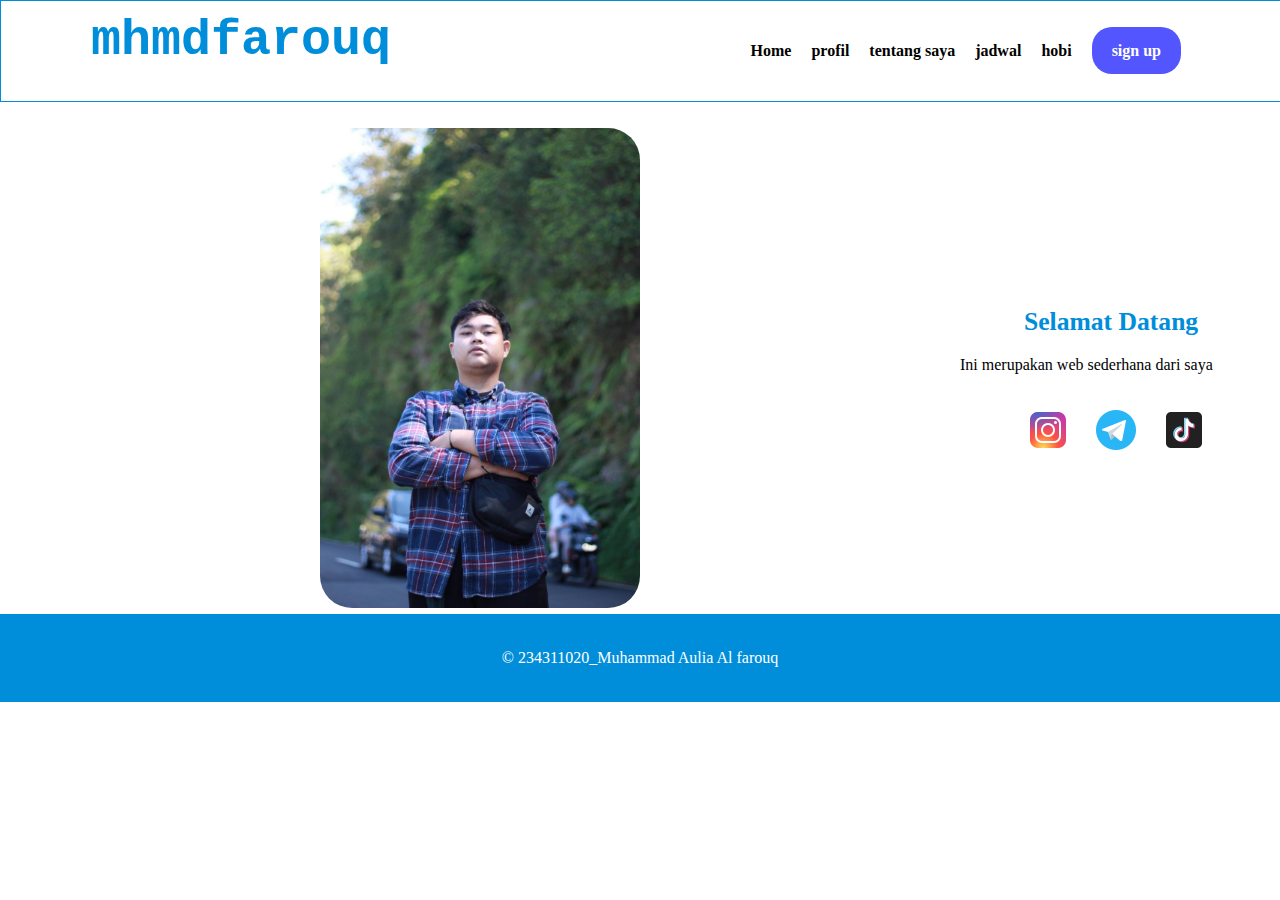
<file: folder_farouq/folder_farouq/index.html>
<!DOCTYPE html>
<html lang="en">
<head>
    <meta charset="UTF-8">
    <meta name="viewport" content="width=device-width, initial-scale=1.0">
    <title>My portofolio</title>
    <link rel="stylesheet" href="css/istyle.css">
</head>
<body>
    <nav>
        <div class="wrapper">
            <div class="logo"><a href='index.html'>mhmdfarouq</a></div>
            <div class="menu">
                <ul>
                    <li><a href="index.html">Home</a></li>
                    <li><a href="profil.html">profil</a></li>
                    <li><a href="tentangsaya.html">tentang saya</a></li>
                    <li><a href="jadwal.html">jadwal</a></li>
                    <li><a href="Hobi.html">hobi</a></li>
                    <li><a href="daftar.html" class="tbl-biru">sign up</a></li>
                </ul>
            </div>
        </div>
    </nav>
    <div class="wrappers">
        <!--for home-->
    </div>
    
    <section>
        <div class="bungkus">
            <img src="foto/imageku.jpeg" alt="">
            <div class="tulisan">
                <h1>Selamat Datang</h1>
                <p>Ini merupakan web sederhana dari saya <br> </p>                
            </div>    
        </div>
        <div class="Social">
            <a href="https://www.instagram.com/mhmdfarouqq?igsh=MWt5aGx6OWFmc3N2MA%3D%3D&utm_source=qr"><img src="foto/icons8-instagram-48.png" alt=""></a>
            <a href="https://t.me/Bukanadaapanya"><img src="foto/icons8-telegram-48.png" alt=""></a>
            <a href="https://www.tiktok.com/@farouqini?_t=8lE3aRs4RkX&_r=1"><img src="foto/icons8-tiktok-48.png" alt=""></a>
        </div>
    </section>

    <footer class="footer">
        <p class="footer__copy">&copy; 234311020_Muhammad Aulia Al farouq</p>
    </footer>
</body>
</html>
</file>
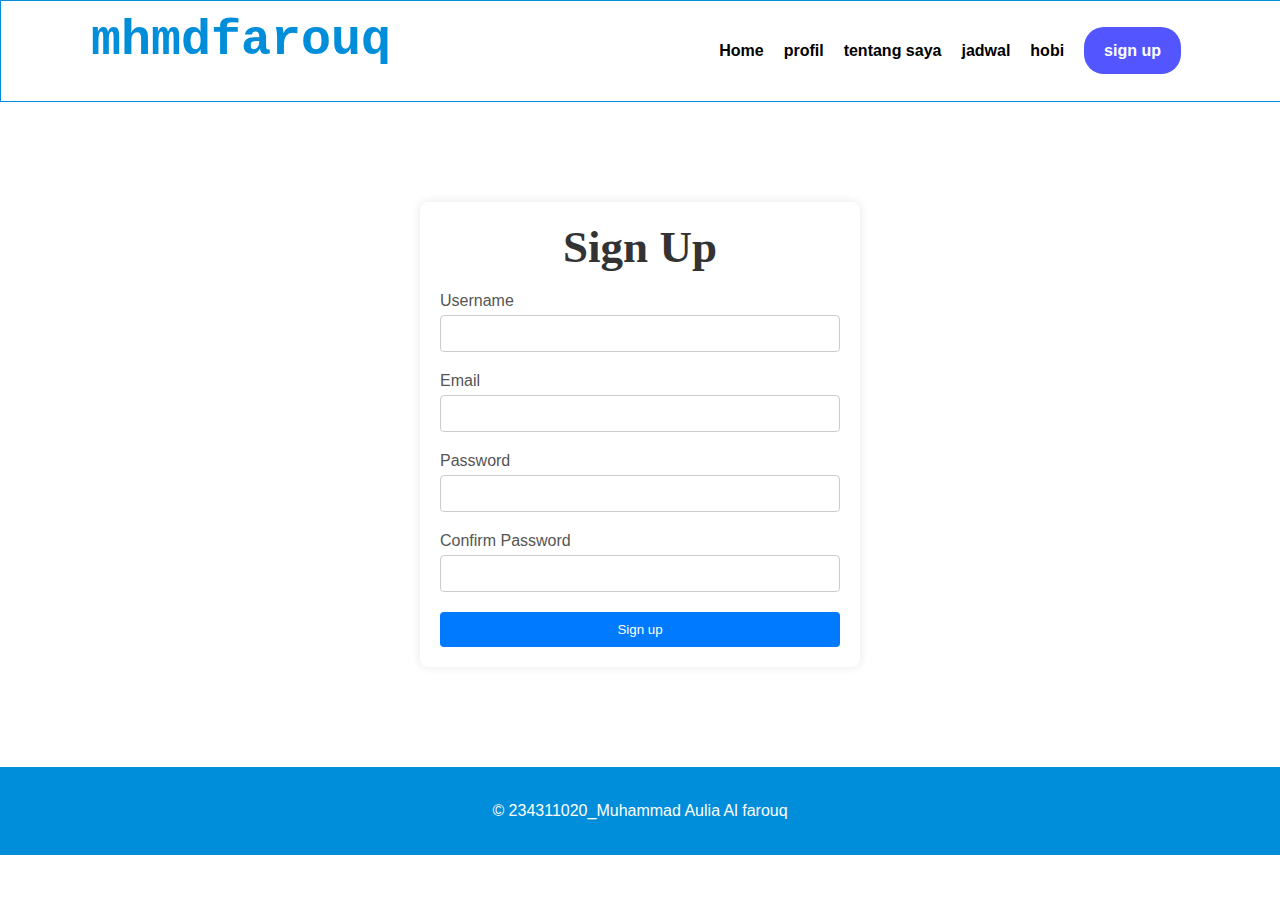
<file: folder_farouq/folder_farouq/daftar.html>
<!DOCTYPE html>
<html lang="en">
<head>
    <meta charset="UTF-8">
    <meta name="viewport" content="width=device-width, initial-scale=1.0">
    <title>Sign Up</title>
    <link rel="stylesheet" href="css/style.css">
</head>
<body>
    <nav>
        <div class="wrapper">
            <div class="logo"><a href='index.html'>mhmdfarouq</a></div>
            <div class="menu">
                <ul>
                    <li><a href="index.html">Home</a></li>
                    <li><a href="profil.html">profil</a></li>
                    <li><a href="tentangsaya.html">tentang saya</a></li>
                    <li><a href="jadwal.html">jadwal</a></li>
                    <li><a href="Hobi.html">hobi</a></li>
                    <li><a href="daftar.html" class="tbl-biru">sign up</a></li>
                </ul>
            </div>
        </div>
    </nav>
    <div class="signup-container">
        <h2>Sign Up</h2>
        <form action="#" method="POST">
            <div class="form-group">
                <label for="username">Username</label>
                <input type="text" id="username" name="username" required>
            </div>
            <div class="form-group">
                <label for="email">Email</label>
                <input type="email" id="email" name="email" required>
            </div>
            <div class="form-group">
                <label for="password">Password</label>
                <input type="password" id="password" name="password" required>
            </div>
            <div class="form-group">
                <label for="confirm-password">Confirm Password</label>
                <input type="password" id="confirm-password" name="confirm-password" required>
            </div>
            <button type="submit">Sign up</button>
        </form>
    </div>

    <footer class="footer">
        <p class="footer__copy">&copy; 234311020_Muhammad Aulia Al farouq</p>
    </footer>
</body>
</html>
</file>
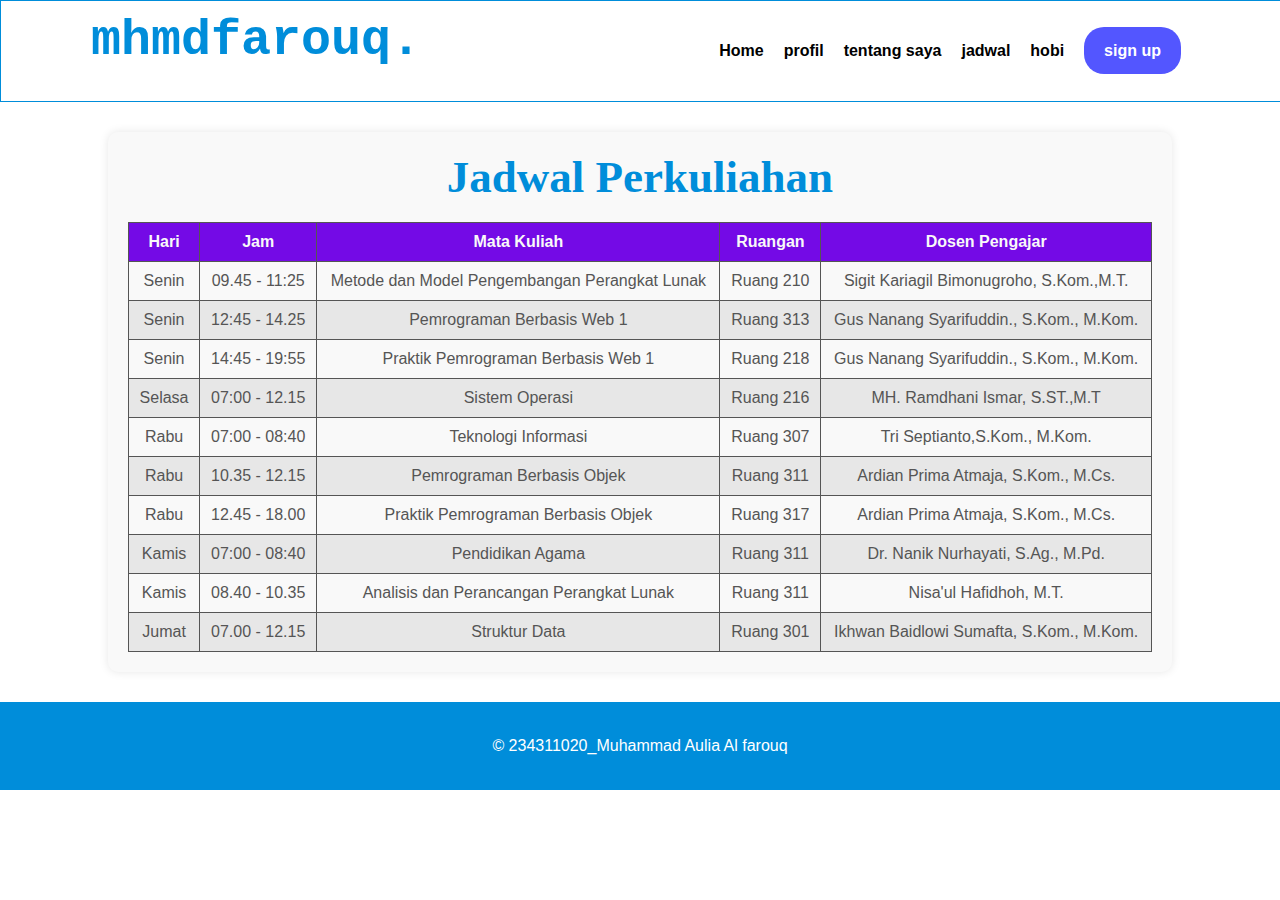
<file: folder_farouq/folder_farouq/jadwal.html>
<!DOCTYPE html>
<html lang="en">
<head>
    <meta charset="UTF-8">
    <meta name="viewport" content="width=device-width, initial-scale=1.0">
    <title>My portofolio</title>
    <link rel="stylesheet" href="css/style.css">
    <link rel="stylesheet" href="css/jadwal.css">
</head>
<body>
    <nav>
        <div class="wrapper">
            <div class="logo"><a href='index.html'>mhmdfarouq.</a></div>
            <div class="menu">
                <ul>
                    <li><a href="index.html">Home</a></li>
                    <li><a href="profil.html">profil</a></li>
                    <li><a href="tentangsaya.html">tentang saya</a></li>
                    <li><a href="jadwal.html">jadwal</a></li>
                    <li><a href="hobi.html">hobi</a></li>
                    <li><a href="daftar.html" class="tbl-biru">sign up</a></li>
                </ul>
            </div>
        </div>
    </nav>

    <div class="container">
        <h2>Jadwal Perkuliahan</h2>
        <table>
            <thead>
                <tr>
                    <th>Hari</th>
                    <th>Jam</th>
                    <th>Mata Kuliah</th>
                    <th>Ruangan</th>
                    <th>Dosen Pengajar</th>
                </tr>
            </thead>
            <tbody>
                <tr>
                    <td>Senin</td>
                    <td>09.45 - 11:25</td>
                    <td>Metode dan Model Pengembangan Perangkat Lunak</td>
                    <td>Ruang 210 </td>
                    <td>Sigit Kariagil Bimonugroho, S.Kom.,M.T.</td>
                </tr>
                <tr>
                    <td>Senin</td>
                    <td>12:45 - 14.25</td>
                    <td>Pemrograman Berbasis Web 1</td>
                    <td>Ruang 313</td>
                    <td>Gus Nanang Syarifuddin., S.Kom., M.Kom.</td>
                </tr>
                <tr>
                    <td>Senin</td>
                    <td>14:45 - 19:55</td>
                    <td>Praktik Pemrograman Berbasis Web 1</td>
                    <td>Ruang 218</td>
                    <td>Gus Nanang Syarifuddin., S.Kom., M.Kom.</td>
                </tr>
                <tr>
                    <td>Selasa</td>
                    <td>07:00 - 12.15</td>
                    <td>Sistem Operasi</td>
                    <td>Ruang 216</td>
                    <td>MH. Ramdhani Ismar, S.ST.,M.T</td>
                </tr>
                <tr>
                    <td>Rabu</td>
                    <td>07:00 - 08:40</td>
                    <td>Teknologi Informasi</td>
                    <td>Ruang 307</td>
                    <td>Tri Septianto,S.Kom., M.Kom.</td>
                </tr>
                <tr>
                    <td>Rabu</td>
                    <td>10.35 - 12.15</td>
                    <td>Pemrograman Berbasis Objek</td>
                    <td>Ruang 311</td>
                    <td>Ardian Prima Atmaja, S.Kom., M.Cs.</td>
                </tr>
                <tr>
                    <td>Rabu</td>
                    <td>12.45 - 18.00</td>
                    <td>Praktik Pemrograman Berbasis Objek</td>
                    <td>Ruang 317</td>
                    <td>Ardian Prima Atmaja, S.Kom., M.Cs.</td>
                </tr>
                <tr>
                    <td>Kamis</td>
                    <td>07:00 - 08:40</td>
                    <td>Pendidikan Agama</td>
                    <td>Ruang 311</td>
                    <td>Dr. Nanik Nurhayati, S.Ag., M.Pd.</td>
                </tr>
                <tr>
                    <td>Kamis</td>
                    <td>08.40 - 10.35</td>
                    <td>Analisis dan Perancangan Perangkat Lunak</td>
                    <td>Ruang 311</td>
                    <td>Nisa'ul Hafidhoh, M.T.	</td>
                </tr>
                <tr>
                    <td>Jumat</td>
                    <td>07.00 - 12.15</td>
                    <td>Struktur Data</td>
                    <td>Ruang 301</td>
                    <td>Ikhwan Baidlowi Sumafta, S.Kom., M.Kom.	</td>
                </tr>
            </tbody>
        </table>
    </div>

    <footer class="footer">
        <p class="footer__copy">&copy; 234311020_Muhammad Aulia Al farouq</p>
    </footer>
</body>
</html>
</file>
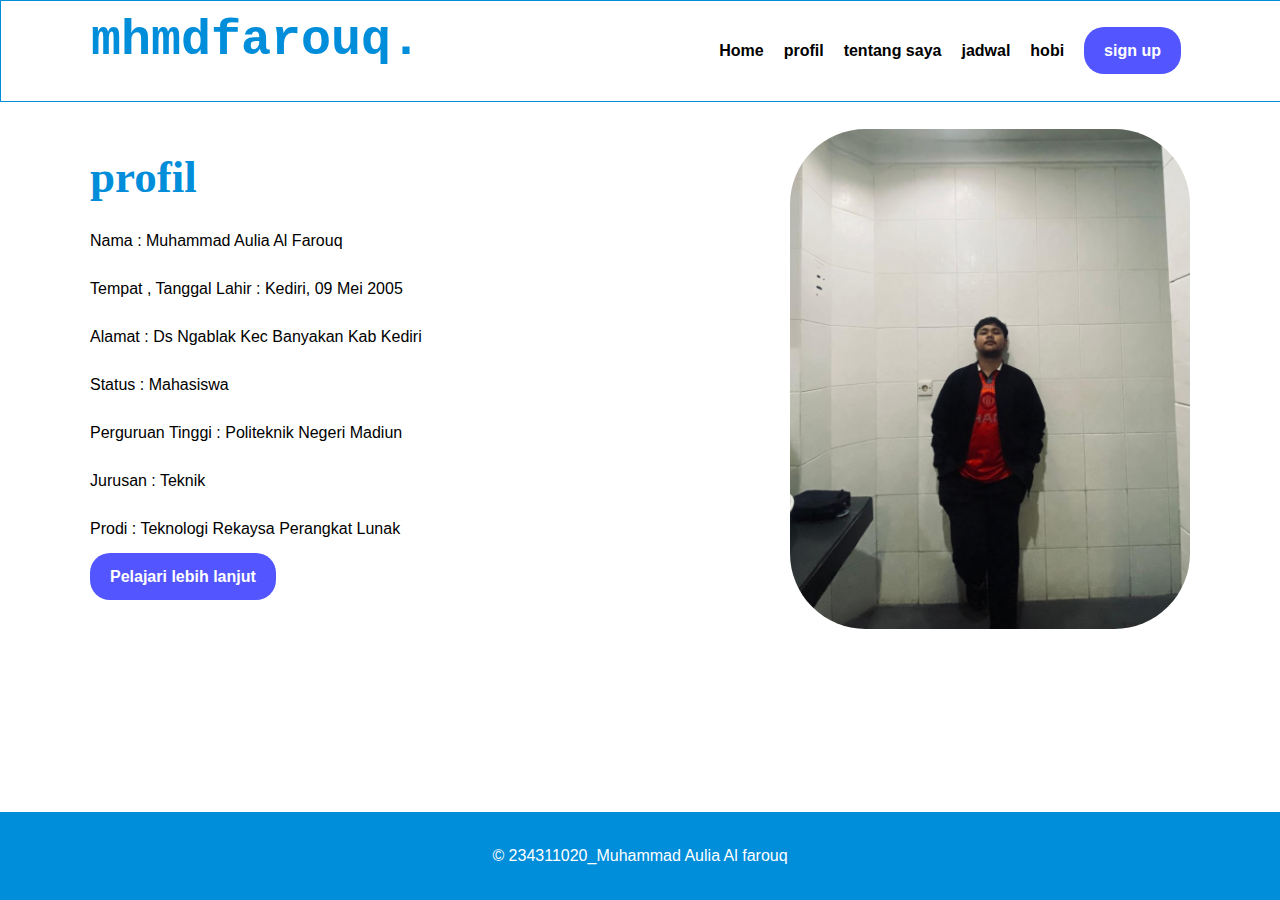
<file: folder_farouq/folder_farouq/profil.html>
<!DOCTYPE html>
<html lang="en">
<head>
    <meta charset="UTF-8">
    <meta name="viewport" content="width=device-width, initial-scale=1.0">
    <title>My portfolio</title>
    <link rel="stylesheet" href="css/Pstyle.css">
</head>
<body>
    <nav>
        <div class="wrapper">
            <div class="logo"><a href='index.html'>mhmdfarouq.</a></div>
            <div class="menu">
                <ul>
                    <li><a href="index.html">Home</a></li>
                    <li><a href="profil.html">profil</a></li>
                    <li><a href="tentangsaya.html">tentang saya</a></li>
                    <li><a href="jadwal.html">jadwal</a></li>
                    <li><a href="hobi.html">hobi</a></li>
                    <li><a href="daftar.html" class="tbl-biru">sign up</a></li>
                </ul>
            </div>
        </div>
    </nav>
    <div class="wrapper">

        <!--profil -->
        <section id="profil" class="profil-section">
            <div class="kolom">
                <h2>profil</h2>
                <p><span>Nama : </span>Muhammad Aulia Al Farouq</p>
                <p><span>Tempat , Tanggal Lahir : </span>Kediri, 09 Mei 2005</p>
                <p><span>Alamat : </span>Ds Ngablak Kec Banyakan Kab Kediri</p>
                <p><span>Status : </span>Mahasiswa</p>
                <p><span>Perguruan Tinggi : </span>Politeknik Negeri Madiun</p>
                <p><span>Jurusan : </span>Teknik</p>
                <p><span>Prodi : </span>Teknologi Rekaysa Perangkat Lunak</p>
                <p><a href="" class="tbl-biru">Pelajari lebih lanjut</a></p>
            </div>
            <img src="foto/image1.jpeg" class="profil-img"/>
        </section>
    </div>

    <footer class="footer">
        <p class="footer__copy">&copy; 234311020_Muhammad Aulia Al farouq</p>
    </footer>
</body>
</html>
</file>
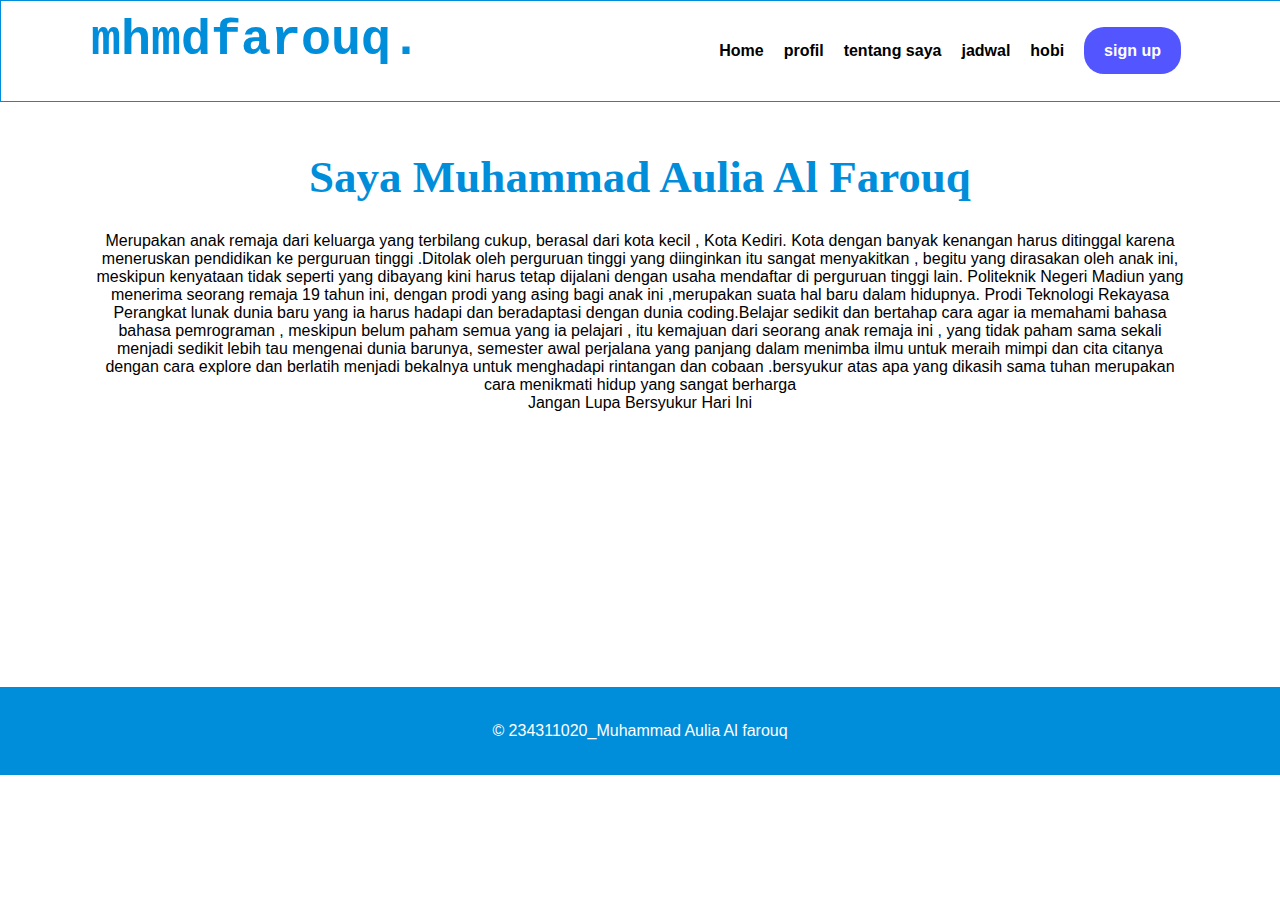
<file: folder_farouq/folder_farouq/tentangsaya.html>
<!DOCTYPE html>
<html lang="en">
<head>
    <meta charset="UTF-8">
    <meta name="viewport" content="width=device-width, initial-scale=1.0">
    <title>My portofolio</title>
    <link rel="stylesheet" href="css/style.css">
</head>
<body>
    <nav>
        <div class="wrapper">
            <div class="logo"><a href='index.html'>mhmdfarouq.</a></div>
            <div class="menu">
                <ul>
                    <li><a href="index.html">Home</a></li>
                    <li><a href="profil.html">profil</a></li>
                    <li><a href="tentangsaya.html">tentang saya</a></li>
                    <li><a href="jadwal.html">jadwal</a></li>
                    <li><a href="hobi.html">hobi</a></li>
                    <li><a href="daftar.html" class="tbl-biru">sign up</a></li>
                </ul>
            </div>
        </div>
    </nav>
    <div class="wrapper">
        <!--tentang saya -->
        <section id="tentang">
            <div class="tengah">
                <div class="kolom">
                    <h2>Saya Muhammad Aulia Al Farouq</h2>
                    <p>Merupakan anak remaja dari keluarga yang terbilang cukup, berasal dari kota kecil , Kota Kediri. Kota dengan banyak kenangan harus ditinggal karena meneruskan pendidikan ke perguruan tinggi .Ditolak oleh perguruan tinggi yang diinginkan itu sangat menyakitkan , begitu yang dirasakan oleh anak ini, meskipun kenyataan tidak seperti yang dibayang kini harus tetap dijalani dengan usaha mendaftar di perguruan tinggi lain. Politeknik Negeri Madiun yang menerima seorang remaja 19 tahun ini, dengan prodi yang asing bagi anak ini ,merupakan suata hal baru dalam hidupnya. Prodi Teknologi Rekayasa Perangkat lunak dunia baru yang ia harus hadapi dan beradaptasi dengan dunia coding.Belajar sedikit dan bertahap cara agar ia memahami bahasa bahasa pemrograman , meskipun belum paham semua yang ia pelajari , itu kemajuan dari seorang anak remaja ini , yang tidak paham sama sekali menjadi sedikit lebih tau mengenai dunia barunya, semester awal perjalana yang panjang dalam menimba ilmu untuk meraih mimpi dan cita citanya dengan cara explore dan berlatih menjadi bekalnya untuk menghadapi rintangan dan cobaan .bersyukur atas apa yang dikasih sama tuhan merupakan cara menikmati hidup yang sangat berharga
                    <br>Jangan Lupa Bersyukur Hari Ini </p>
                </div>
            </div>
        </section>
    </div>
    <footer class="footer">
        <p class="footer__copy">&copy; 234311020_Muhammad Aulia Al farouq</p>
    </footer>
</body>
</html>
</file>
<file: folder_farouq/folder_farouq/css/istyle.css>
* {
    text-decoration: none;
    margin: 0px;
    padding: 0px;
    scroll-behavior: smooth;
}

body {
    margin: 0px;
    padding: 0px;
    font-family: 'Open Sans',sans-serif;
    background: #ffffff;
}

.wrapper {
    width: 1100px;
    margin: auto;
}

.logo a {
    font-size: 50px;
    font-weight: 800;
    float: left;
    font-family: courier;
    color: #008DDA;
}

.menu {
    float: right;
}

nav {
    width: 100%;
    margin: auto;
    display: flex;
    line-height: 80px;
    position: sticky;
    position: -webkit-sticky;
    top: 0;
    background: #ffffff;
    z-index: 1;
    border: 1px solid #008DDA;
}

nav ul {
    list-style-type: none;
    margin: 0;
    padding: 0;
    overflow: hidden;
}

nav ul li {
    float: left;
    padding: 10px;
}   

nav ul li a {
    color: black;
    font-weight: bold;
    text-align: center;
    padding: opx 16px 0px 16px;
    text-decoration: none;
}

nav ul li a:hover {
    text-decoration: underline;
}

section {
    margin: auto;
    margin-bottom: 50px;
}

.kolom {
    margin-bottom: 50px;

}

.kolom .deskirpsi {
    font-size:  20px;
    font-weight: bold;
    font-family: 'comic sans ms';
    color: #008DDA;
}

h2 {
    font-family: 'comic sans ms';
    font-weight: 800;
    font-size: 45px;
    margin-bottom: 20px;
    color: #008DDA;
    width: 100%;
    line-height: 50px;
}

a.tbl-biru {
    background: #5356FF;
    border-radius: 20px;
    margin-top: 20px;
    padding:  15px 20px 15px 20px;
    color: #ffffff;
    cursor: pointer;
    font-weight: bold;
}

a.tbl-biru:hover {
    background: #F7418F;
    text-decoration: none;
}

a.tbl-pink {
    background: #F7418F;
    border-radius: 20px;
    margin-top: 20px;
    padding:  15px 20px 15px 20px;
    color: #ffffff;
    cursor: pointer;
    font-weight: bold;
}

a.tbl-pink:hover {
    background: #5356FF;
    text-decoration: none;
}

p {
    margin: 10px 0px 10px 0px;
    padding: 10px 0px 10px 0px;
}

.tengah {
    text-align: center;
    width: 100%;
}

.Hobi-list {
    width: 100%;
    position: relative;
    display: flex;
}

.kartu-Hobi {
    width: auto;
    margin: 0 auto;
    display: flex;
    justify-content: center;
}

.kartu-Hobi h1{
    position: absolute;
    top: 99%;
}

.kartu-Hobi2 {
    width: auto;
    margin: 0 auto;
    display: flex;
    justify-content: center;
    width: 70%;
    align-items: center;
}

.kartu-Hobi2 h1{
    position: absolute;
    top: 99%;
}

.kartu-Hobi img {
    width: 50%;
    border-radius: 50%;
    padding: 10px;
}

.kartu-Hobi2 img {
    width: 50%;
    border-radius: 50%;
    padding: 10px;
}

.kartu-Hobi p {
    font-family: 'comic sans ms';
    font-weight: 800;
    font-size: 25px;
    text-align: center;
    color: #008DDA;
}

.matkul {  
    text-align: center;
    border: 2px solid black;
    position: relative;
    left: 11%;
}

.matkuls h1 { 
    color: #008DDA;
    font-size: 50px;
    padding: 0% 51% 2% 51%;
}

body {
    font-family: 'comic sans ms';
    margin: 0;
    padding: 0;
    background-color: #ffffff;
}

.signup-container {
    max-width: 400px;
    margin: 100px auto;
    background-color: #fff;
    border-radius: 8px;
    padding: 20px;
    box-shadow: 0 0 10px rgba(0, 0, 0, 0.1);
}

.signup-container h2 {
    text-align: center;
    color: #333;
}

.form-group {
    margin-bottom: 20px;
}

.form-group label {
    display: block;
    margin-bottom: 5px;
    color: #555;
}

.form-group input {
    width: 100%;
    padding: 10px;
    border: 1px solid #ccc;
    border-radius: 4px;
    box-sizing: border-box;
}

button {
    width: 100%;
    padding: 10px;
    background-color: #007bff;
    border: none;
    border-radius: 4px;
    color: #fff;
    cursor: pointer;
    transition: background-color 0.3s;
}

button:hover {
    background-color: #0056b3;
}

.profil-img {
    width: 400px;
    height: 500px;
    object-fit: cover;
    position: absolute;
    top: 30%;
 
 }

.bungkus {
    display: flex;
}

.bungkus img {
    width: 20em;
    position: absolute;
    left: 20em;
    top: 8em;
    border-radius: 2em;
 }

 .tulisan h1 {
    position: absolute;
    top: 12em;
    left: 40em;
    color: #008DDA;
    font-family: 'comic sans ms';
    font-size: 160%;
 }

 .tulisan p {
    position: absolute;
    color: #000000;
    font-family: 'comic sans ms';
    top: 21em;
    left: 60em; 
 }

 .Social {
    position: absolute;
    display: flex;
    gap: 20px;
    width: 30px;
    left: 64em;
    transform: translateY(19em);
 }

 .footer {
    background-color: #008DDA;
    color: #fff;
    padding: 15px 0;
    text-align: center;
    margin-top: 40%;
}

.footer__content {
    display: flex;
    flex-direction: column;
    align-items: center;
}

.footer__copy {
    font-size: 1rem;
}
</file>
<file: folder_farouq/folder_farouq/css/style.css>
* {
    text-decoration: none;
    margin: 0px;
    padding: 0px;
    scroll-behavior: smooth;
}

body {
    margin: 0px;
    padding: 0px;
    font-family: 'Open Sans',sans-serif;
    background: #ffffff;
}

.wrapper {
    width: 1100px;
    margin: auto;
    position: relative;
}

.logo a {
    font-size: 50px;
    font-weight: 800;
    float: left;
    font-family: courier;
    color: #008DDA;
}

.menu {
    float: right;
}

nav {
    width: 100%;
    margin: auto;
    display: flex;
    line-height: 80px;
    position: sticky;
    position: -webkit-sticky;
    top: 0;
    background: #ffffff;
    z-index: 1;
    border: 1px solid #008DDA;
}

nav ul {
    list-style-type: none;
    margin: 0;
    padding: 0;
    overflow: hidden;
}

nav ul li {
    float: left;
    padding: 10px;
}   

nav ul li a {
    color: black;
    font-weight: bold;
    text-align: center;
    padding: opx 16px 0px 16px;
    text-decoration: none;
}

nav ul li a:hover {
    text-decoration: underline;
}

section {
    margin: auto;
    display: flex;
    margin-bottom: 50px;
}

.kolom {
    margin-top: 50px;
    margin-bottom: 215px;

}

.kolom .deskirpsi {
    font-size:  20px;
    font-weight: bold;
    font-family: 'comic sans ms';
    color: #008DDA;
}

h2 {
    font-family: 'comic sans ms';
    font-weight: 800;
    font-size: 45px;
    margin-bottom: 20px;
    color: #008DDA;
    width: 100%;
    line-height: 50px;
}

a.tbl-biru {
    background: #5356FF;
    border-radius: 20px;
    margin-top: 20px;
    padding:  15px 20px 15px 20px;
    color: #ffffff;
    cursor: pointer;
    font-weight: bold;
}

a.tbl-biru:hover {
    background: #F7418F;
    text-decoration: none;
}

a.tbl-pink {
    background: #F7418F;
    border-radius: 20px;
    margin-top: 20px;
    padding:  15px 20px 15px 20px;
    color: #ffffff;
    cursor: pointer;
    font-weight: bold;
}

a.tbl-pink:hover {
    background: #5356FF;
    text-decoration: none;
}

p {
    margin: 10px 0px 10px 0px;
    padding: 10px 0px 10px 0px;
}

.tengah {
    text-align: center;
    width: 100%;
}



body {
    font-family: Arial, sans-serif;
    margin: 0;
    padding: 0;
    background-color: #ffffff;
}

.signup-container {
    max-width: 400px;
    margin: 100px auto;
    background-color: #fff;
    border-radius: 8px;
    padding: 20px;
    box-shadow: 0 0 10px rgba(0, 0, 0, 0.1);
}

.signup-container h2 {
    text-align: center;
    color: #333;
}

.form-group {
    margin-bottom: 20px;
}

.form-group label {
    display: block;
    margin-bottom: 5px;
    color: #555;
}

.form-group input {
    width: 100%;
    padding: 10px;
    border: 1px solid #ccc;
    border-radius: 4px;
    box-sizing: border-box;
}

button {
    width: 100%;
    padding: 10px;
    background-color: #007bff;
    border: none;
    border-radius: 4px;
    color: #fff;
    cursor: pointer;
    transition: background-color 0.3s;
}

button:hover {
    background-color: #0056b3;
}

.footer {
    background-color: #008DDA;
    color: #fff;
    padding: 15px 0;
    text-align: center;
    margin-bottom: auto;
    margin-top: auto;
}

.footer__content {
    display: flex;
    flex-direction: column;
    align-items: center;
}

.footer__copy {
    font-size: 1rem;
}
</file>
<file: folder_farouq/folder_farouq/css/jadwal.css>
body {
    font-family: Arial, sans-serif;
    margin: 0;
    padding: 0;
    background-color: #fff;
}

.container {
    width: 80%;
    margin: 0 auto;
    padding: 20px;
    background-color: #f9f9f9;
    border-radius: 10px;
    box-shadow: 0 0 10px rgba(0, 0, 0, 0.1);
    margin-top: 30px;
    margin-bottom: 30px;
}

h2 {
    text-align: center;
    margin-bottom: 20px;
    color: #008DDA;
}

table {
    width: 100%;
    border-collapse: collapse;
}

th, td {
    border: 1px solid #555;
    padding: 10px;
    text-align: center;
}

thead {
    background-color: #740ae6; 
    color: #f9f9f9; 
}

tbody tr:nth-child(even) {
    background-color: #e7e7e7;
}

tbody tr:hover {
    background-color: #008DDA; 
}

td {
    color: #555; 
}
</file>
<file: folder_farouq/folder_farouq/css/Pstyle.css>
* {
    text-decoration: none;
    margin: 0px;
    padding: 0px;
    scroll-behavior: smooth;
}

body {
    margin: 0px;
    padding: 0px;
    font-family: 'Open Sans',sans-serif;
    background: #ffffff;
}

.wrapper {
    width: 1100px;
    margin: auto;
    position: relative;
}

.logo a {
    font-size: 50px;
    font-weight: 800;
    float: left;
    font-family: courier;
    color: #008DDA;
}

.menu {
    float: right;
}

nav {
    width: 100%;
    margin: auto;
    display: flex;
    line-height: 80px;
    position: sticky;
    position: -webkit-sticky;
    top: 0;
    background: #ffffff;
    z-index: 1;
    border: 1px solid #008DDA;
}

nav ul {
    list-style-type: none;
    margin: 0;
    padding: 0;
    overflow: hidden;
}

nav ul li {
    float: left;
    padding: 10px;
}   

nav ul li a {
    color: black;
    font-weight: bold;
    text-align: center;
    padding: opx 16px 0px 16px;
    text-decoration: none;
}

nav ul li a:hover {
    text-decoration: underline;
}

section {
    margin: auto;
    display: flex;
    margin-bottom: 50px;
}

.kolom {
    margin-top: 50px;
    margin-bottom: 50px;

}

.kolom .deskirpsi {
    font-size:  20px;
    font-weight: bold;
    font-family: 'comic sans ms';
    color: #008DDA;
}

h2 {
    font-family: 'comic sans ms';
    font-weight: 800;
    font-size: 45px;
    margin-bottom: 20px;
    color: #008DDA;
    width: 100%;
    line-height: 50px;
}

a.tbl-biru {
    background: #5356FF;
    border-radius: 20px;
    margin-top: 20px;
    padding:  15px 20px 15px 20px;
    color: #ffffff;
    cursor: pointer;
    font-weight: bold;
}

a.tbl-biru:hover {
    background: #F7418F;
    text-decoration: none;
}

a.tbl-pink {
    background: #F7418F;
    border-radius: 20px;
    margin-top: 20px;
    padding:  15px 20px 15px 20px;
    color: #ffffff;
    cursor: pointer;
    font-weight: bold;
}

a.tbl-pink:hover {
    background: #5356FF;
    text-decoration: none;
}

p {
    margin: 10px 0px 10px 0px;
    padding: 10px 0px 10px 0px;
}

.tengah {
    text-align: center;
    width: 100%;
}

.Hobi-list {
    width: 100%;
    position: relative;
    display: flex;
}

.kartu-Hobi {
    width: auto;
    margin: 0 auto;
    display: flex;
    justify-content: center;
}

.kartu-Hobi h1{
    position: absolute;
    top: 99%;
}

.kartu-Hobi2 {
    width: auto;
    margin: 0 auto;
    display: flex;
    justify-content: center;
    width: 70%;
    align-items: center;
}

.kartu-Hobi2 h1{
    position: absolute;
    top: 99%;
}

.kartu-Hobi img {
    width: 50%;
    border-radius: 50%;
    padding: 10px;
}

.kartu-Hobi2 img {
    width: 50%;
    border-radius: 50%;
    padding: 10px;
}

.kartu-Hobi p {
    font-family: 'comic sans ms';
    font-weight: 800;
    font-size: 25px;
    text-align: center;
    color: #008DDA;
}

.matkul {  
    text-align: center;
    border: 2px solid black;
    position: relative;
    left: 11%;
}

.matkuls h1 { 
    color: #008DDA;
    font-size: 50px;
    padding: 0% 51% 2% 51%;
}

body {
    font-family: Arial, sans-serif;
    margin: 0;
    padding: 0;
    background-color: #ffffff;
}

.signup-container {
    max-width: 400px;
    margin: 100px auto;
    background-color: #fff;
    border-radius: 8px;
    padding: 20px;
    box-shadow: 0 0 10px rgba(0, 0, 0, 0.1);
}

.signup-container h2 {
    text-align: center;
    color: #333;
}

.form-group {
    margin-bottom: 20px;
}

.form-group label {
    display: block;
    margin-bottom: 5px;
    color: #555;
}

.form-group input {
    width: 100%;
    padding: 10px;
    border: 1px solid #ccc;
    border-radius: 4px;
    box-sizing: border-box;
}

button {
    width: 100%;
    padding: 10px;
    background-color: #007bff;
    border: none;
    border-radius: 4px;
    color: #fff;
    cursor: pointer;
    transition: background-color 0.3s;
}

button:hover {
    background-color: #0056b3;
}

.footer {
    text-align: center;
    width: 10%;
    padding:  50px 0px 50px 0px;
    margin-top: 10px;
}

.profil-section {
    display: flex;
    justify-content: space-between;
    align-items: center;
}

.profil-img {
    width: 400px; /* Set the width to 100px */
    height: 500px; /* Set the height to 100px */
    object-fit: cover; /* Maintain aspect ratio and cover the container */
    border-radius: 2cm;
}

.footer {
    background-color: #008DDA;
    color: #fff;
    padding: 15px 0;
    text-align: center;
    position: fixed;
    bottom: 0;
    width: 100%;
}

.footer__content {
    display: flex;
    flex-direction: column;
    align-items: center;
}

.footer__copy {
    font-size: 1rem;
}
</file>
